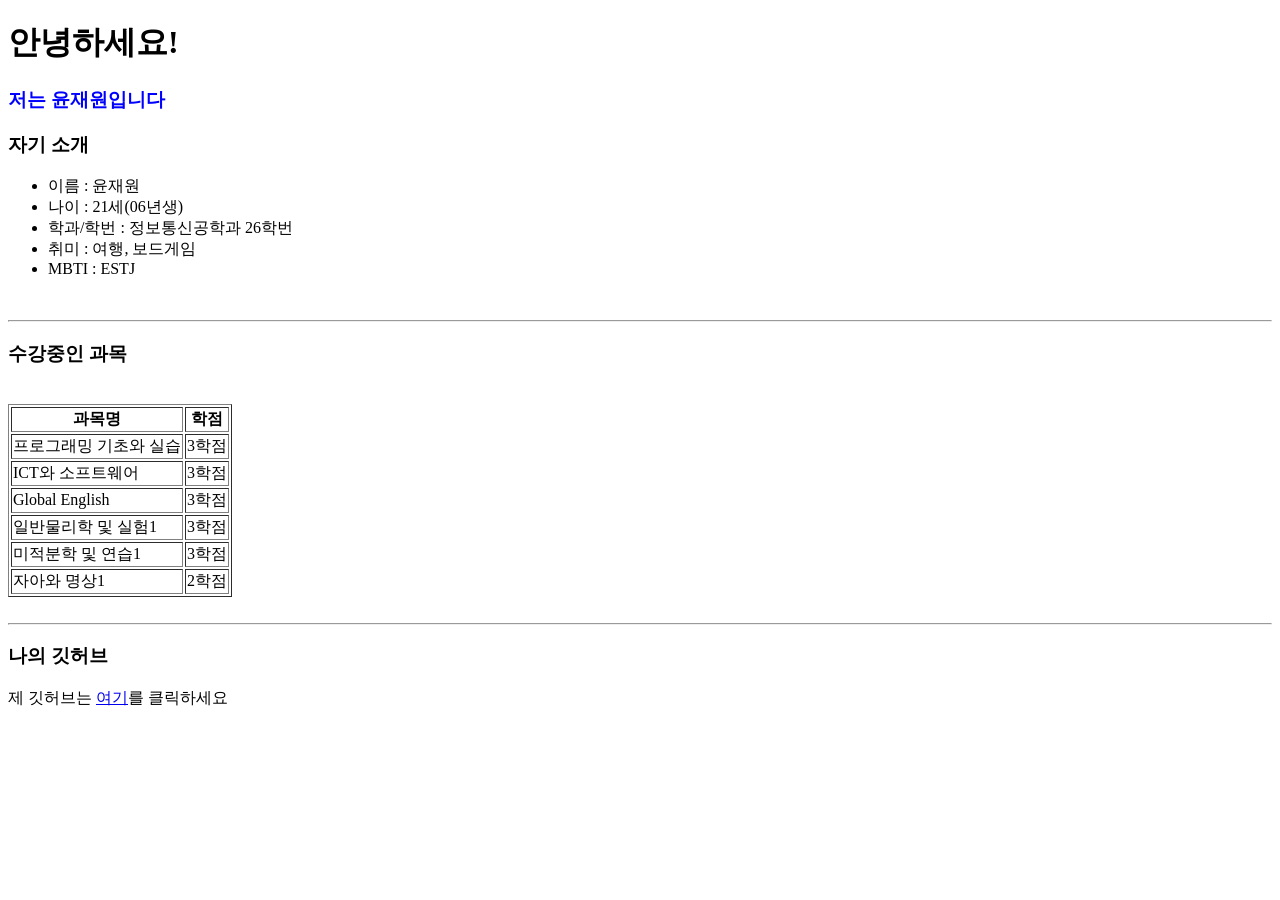
<file: FE_session_01/실습1/index.html>
<!DOCTYPE html>
<html lang="en">
<head>
    <meta charset="UTF-8">
    <meta name="viewport" content="width=device-width, initial-scale=1.0">
    <title>프로필페이지</title>
</head>
<body>
    <h1>안녕하세요!</h1>
    <h3 style="color: blue">저는 윤재원입니다</h3>

    <h3>자기 소개</h3>
    <ul>
        <li>이름 : 윤재원</li>
        <li>나이 : 21세(06년생)</li>
        <li>학과/학번 : 정보통신공학과 26학번</li>
        <li>취미 : 여행, 보드게임</li>
        <li>MBTI : ESTJ</li>
    </ul>
    <br>
    <hr>
    <h3>수강중인 과목</h3>
    <br>
    <table border='1'>
        <tr>
            <th>과목명</th>
            <th>학점</th>
        </tr>
        <tr>
            <td>프로그래밍 기초와 실습</td>
            <td>3학점</td>
        </tr>
        <tr>
            <td>ICT와 소프트웨어</td>
            <td>3학점</td>
        </tr>
        <tr>
            <td>Global English</td>
            <td>3학점</td>
        </tr>
        <tr>
            <td>일반물리학 및 실험1</td>
            <td>3학점</td>
        </tr>
        <tr>
            <td>미적분학 및 연습1</td>
            <td>3학점</td>
        </tr>
        <tr>
            <td>자아와 명상1</td>
            <td>2학점</td>
        </tr>
    </table>
    <br>
    <hr>
    <h3>나의 깃허브</h3>
    <p>
        제 깃허브는 <a href="https://github.com/yoonjay06/git_exercise_14th.git">여기</a>를 클릭하세요
    </p>
</body>
</html>
</file>
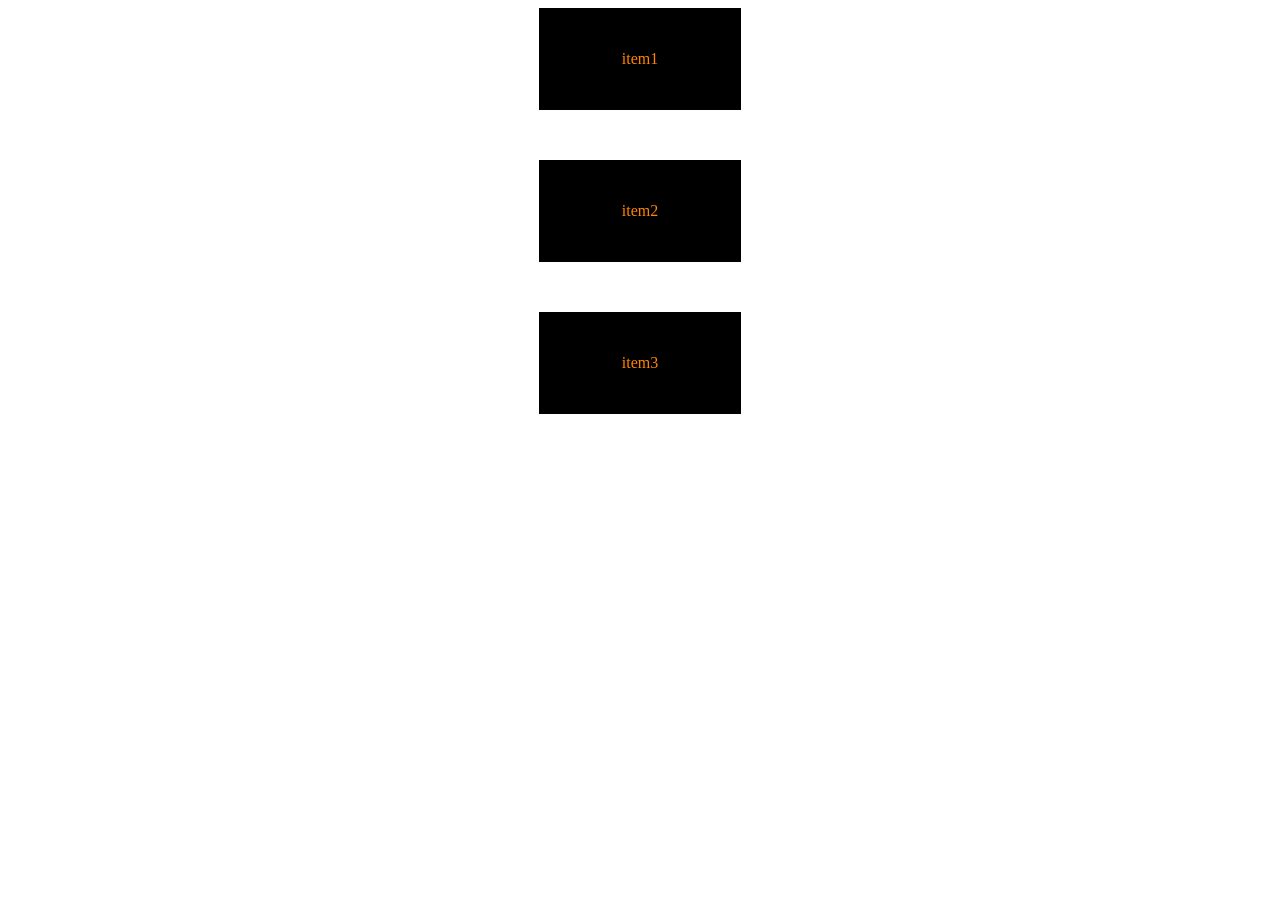
<file: FE_session_01/실습2/index.html>
<!DOCTYPE html>
<html lang="en">
<head>
    <meta charset="UTF-8">
    <meta name="viewport" content="width=device-width, initial-scale=1.0">
    <title>Document</title>
    <link href="style.css" rel="stylesheet" type="text/css" />
</head>
<body>
    <div class="container">
        <div class="item">item1</div>
        <div class="item">item2</div>
        <div class="item">item3</div>
    </div>
</body>
</html>
</file>
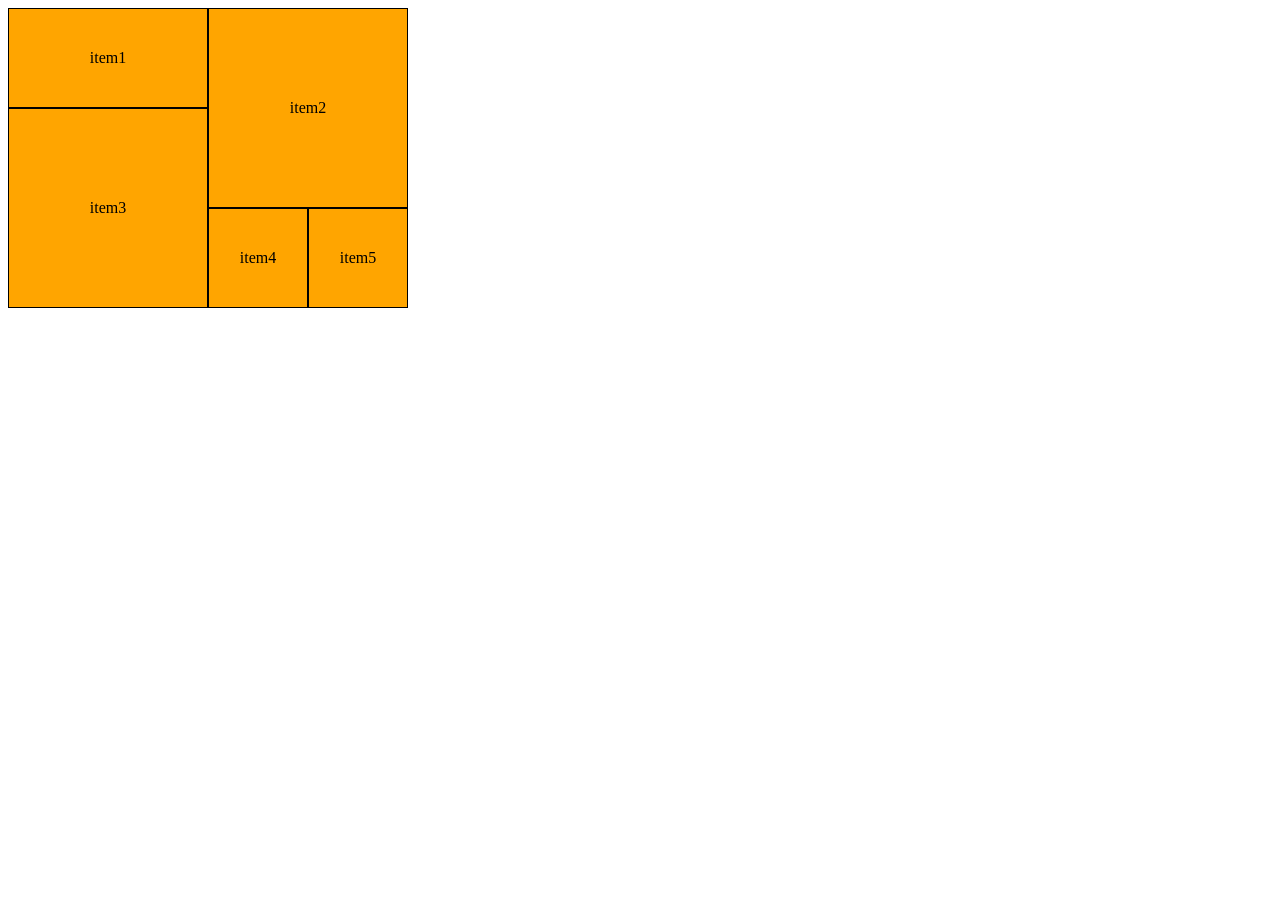
<file: FE_session_01/실습3/index.html>
<!DOCTYPE html>
<html lang="en">
<head>
    <meta charset="UTF-8">
    <meta name="viewport" content="width=device-width, initial-scale=1.0">
    <title>Document</title>
    <link href="style.css" rel="stylesheet" type="text/css" />
</head>
<body>
    <div class="container">
        <div class="item">item1</div>
        <div class="item">item2</div>
        <div class="item">item3</div>
        <div class="item">item4</div>
        <div class="item">item5</div>
    </div>
</body>
</html>
</file>
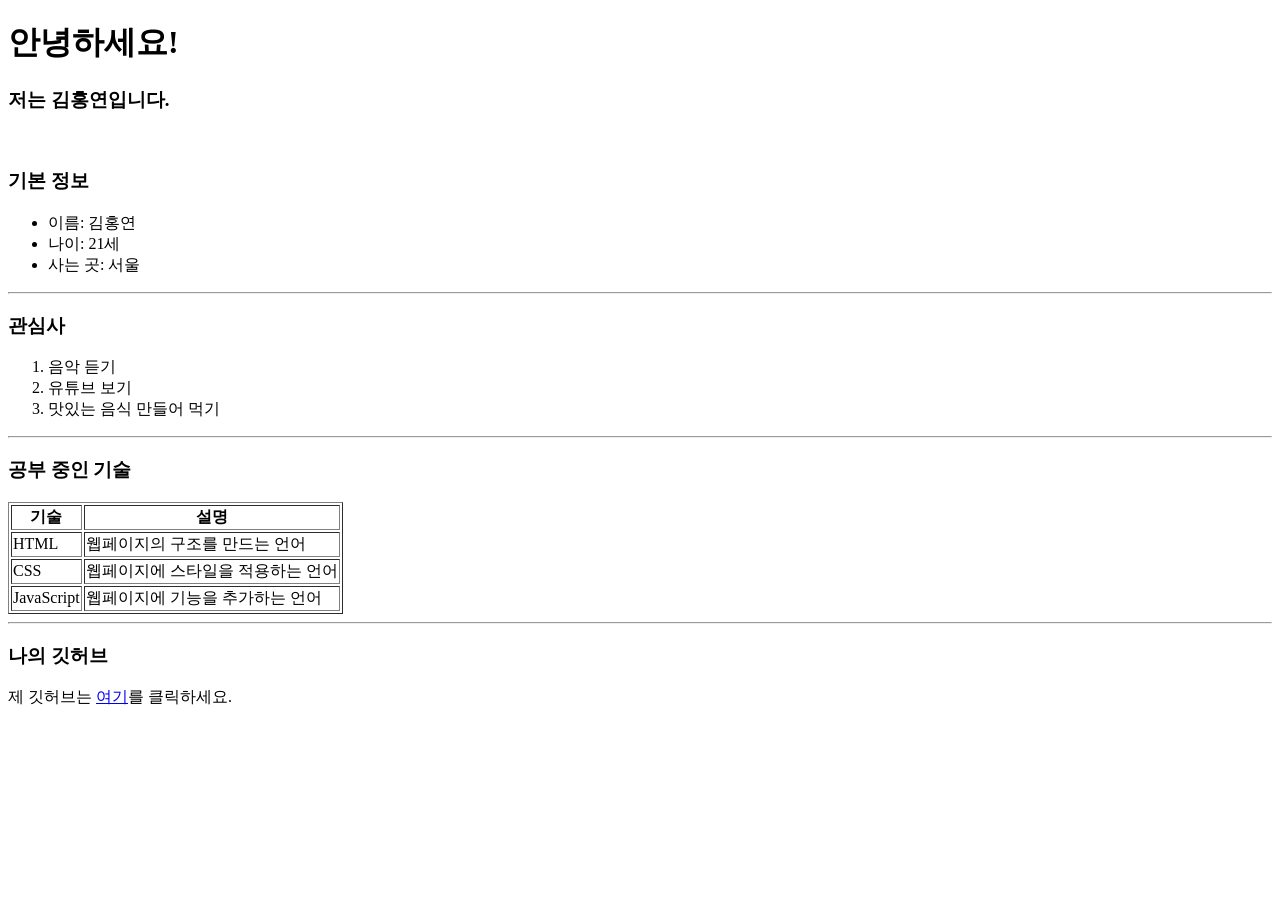
<file: FE_session_01/practice.html>
<!DOCTYPE html>
<html lang="en">
  <head>
    <meta charset="UTF-8" />
    <meta name="viewport" content="width=device-width, initial-scale=1.0" />
    <title>프로필 페이지</title>
  </head>

  <body>
    <h1>안녕하세요!</h1>
    <h3>저는 김홍연입니다.</h3>

    <br />

    <h3>기본 정보</h3>
    <ul>
      <li>이름: 김홍연</li>
      <li>나이: 21세</li>
      <li>사는 곳: 서울</li>
    </ul>

    <hr />

    <h3>관심사</h3>
    <ol>
      <li>음악 듣기</li>
      <li>유튜브 보기</li>
      <li>맛있는 음식 만들어 먹기</li>
    </ol>

    <hr />

    <h3>공부 중인 기술</h3>
    <table border="1">
      <tr>
        <th>기술</th>
        <th>설명</th>
      </tr>

      <tr>
        <td>HTML</td>
        <td>웹페이지의 구조를 만드는 언어</td>
      </tr>

      <tr>
        <td>CSS</td>
        <td>웹페이지에 스타일을 적용하는 언어</td>
      </tr>

      <tr>
        <td>JavaScript</td>
        <td>웹페이지에 기능을 추가하는 언어</td>
      </tr>
    </table>

    <hr />

    <h3>나의 깃허브</h3>
    <p>
      제 깃허브는 <a href="https://github.com/HongYounKim">여기</a>를
      클릭하세요.
    </p>
  </body>
</html>
</file>
<file: FE_session_01/실습2/style.css>
.container{
    display: flex;
    flex-direction: column;
    align-items:center;
    justify-content:center;
    background-color: white;
    gap: 50px;
}
.item{
    display: flex;
    flex-direction: column;
    color:rgb(255, 132, 0);
    background-color:black;
    align-items:center;
    justify-content:center;
    width:200px;
    height: 100px;
    border: 1px solid black;
}
</file>
<file: FE_session_01/실습3/style.css>
.container{
    display:grid;
    grid-template-columns: repeat(4,100px);
    grid-template-rows: repeat(3,100px);
}

.item{
    display: flex;
    align-items: center;
    justify-content: center;
    border: 1px solid black;
}
.item:nth-child(1){
    grid-row: 1/2;
    grid-column: 1/3;
    background-color:orange;
}

.item:nth-child(2){
    grid-row: 1/3;
    grid-column: 3/5;
    background-color:orange;
}

.item:nth-child(3){
    grid-row: 2/4;
    grid-column: 1/3;
    background-color:orange;
}

.item:nth-child(4){
    grid-row: 3/4;
    grid-column: 3/4;
    background-color:orange;
}

.item:nth-child(5){
    grid-row: 3/4;
    grid-column: 4/5;
    background-color:orange;
}
</file>
